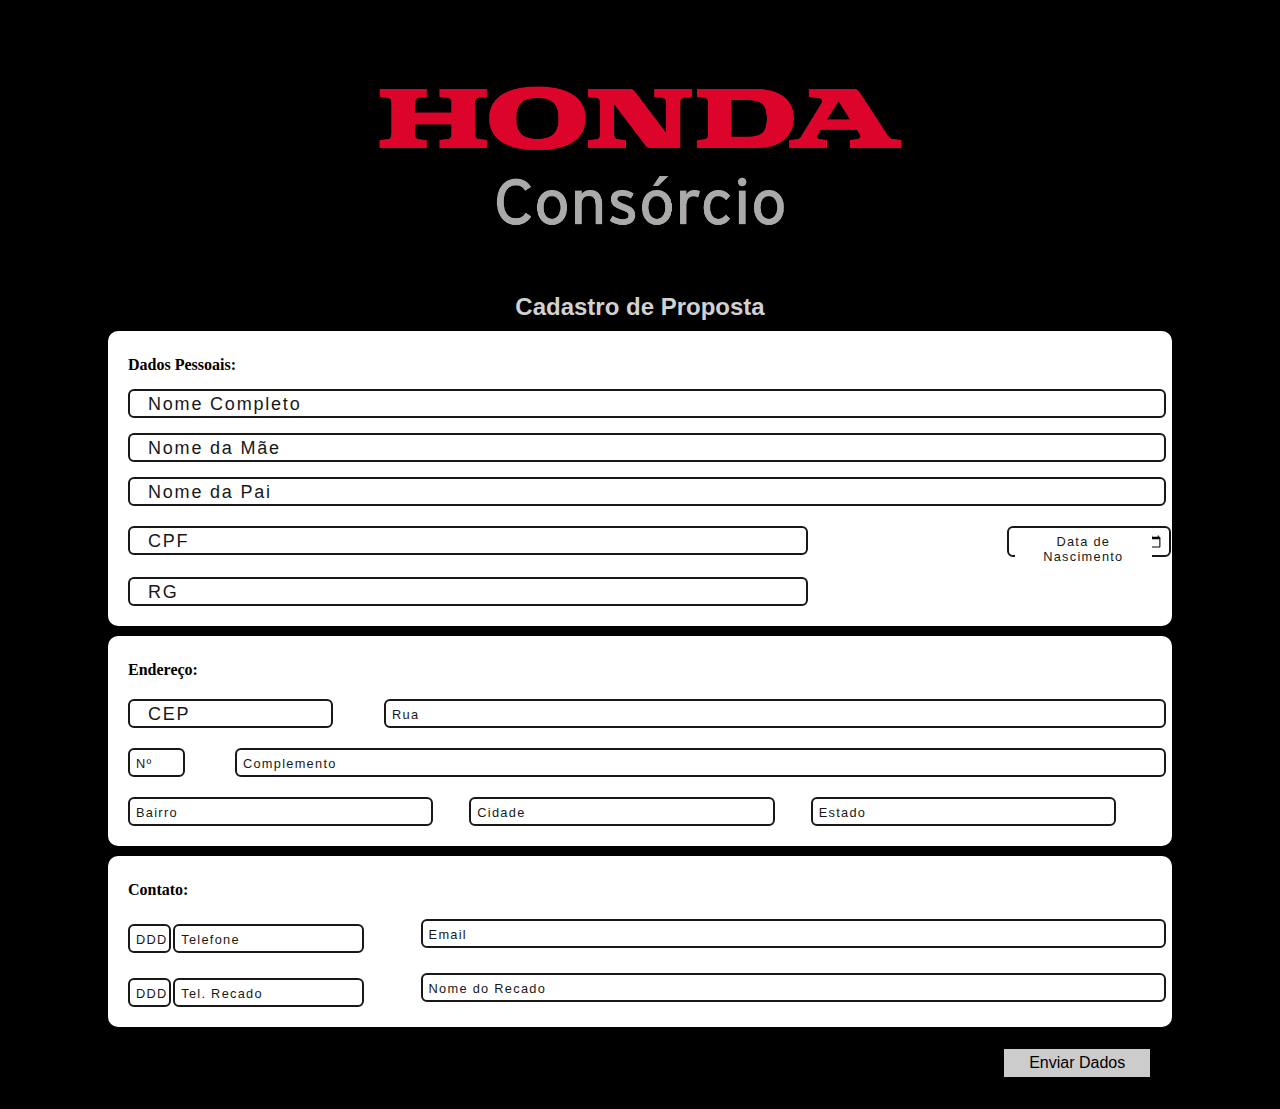
<file: Ladding-page-honda/cadastro.olw/cadastro.html>
<!DOCTYPE html>
<html lang="pt-br">
<head>
    <meta charset="UTF-8">
    <meta http-equiv="X-UA-Compatible" content="IE=edge">
    <meta name="viewport" content="width=device-width, initial-scale=1.0">
    <script src="validacao.js"></script>
    <script src="cep.js"></script>
    <link rel="stylesheet" href="pagcadastro.css">
    <title>Consorcio Honda</title>

</head>
<body>
    <header> <!--Topo-->
        <div>
            <!--Logo a cima da area de cadastro-->
            <div class="image-honda"> 
                <img src="img/logo_consorciohonda_color.png" width="50%">
            </div>
        </div>
    </header>
    <main>
        <!--Titulo da proposta-->
        <div class="container"> 
            <h2 class="titulo">Cadastro de Proposta</h2>
        </div>
        <!--area de cadastro  dados pessoais-->
        <div class="area-cadastro">
            <div class="container">
                <h4 class="titulo2">Dados Pessoais:</h4>
                <!--Nome-->
                <div class="cx cliente">
                    <input id="nome" type="text" onchange="validarNome()" required>
                    <span>Nome Completo</span>
                </div>
                <!--Mae-->
                <div class="cx cliente">
                    <input id="mae" type="text" onchange="validarMae()" required>
                    <span>Nome da Mãe</span>
                </div>
                <!--Pai-->
                <div class="cx cliente">
                    <input id="pai" type="text" onchange="validarPai()" required>
                    <span>Nome da Pai</span>
                </div>
                <!--Area dupla versão web cpf/data de nasc-->
                <div class="container duplo">
                    <!--cpf-->
                    <div class="cpf cx cliente">
                        <input id="cpf" type="text" onchange="validarCPF()" required>
                        <span>CPF</span>
                    </div>
                    <!--Data de Nascimento-->
                    <div class="data cx cliente">
                        <input id="data" type="date" required>
                        <span class="lado">Data de Nascimento</span>
                    </div>
                </div>
                <!--Area dupla versão web Rg/ data de emissão-->
                <div class="container duplo">
                    <!--rg-->
                    <div class="rg cx cliente">
                        <input id="rg" type="number" onclick="validarNasc()" onchange="validarNasc()" required>
                        <span>RG</span>
                    </div>
                    <!--emissão-->
                    <div class="data cx cliente">
                    </div>
                </div>
            </div>
        </div>
        <!--are de cadasto Endereço-->
        <div class="area-cadastro">
            <div class="container">
                <h4 class="titulo2">Endereço:</h4>
                <!--Area dupla versão web cep / rua-->
                <form method="get" action=".">
                    <div class="container duplo">
                        <!--cep-->
                        <div class="cep cx cliente" >
                            <input name="cep" id="cep" type="text" onchange="pesquisacep(this.value)"  required>
                            <span>CEP</span>
                        </div>
                        <!--rua-->
                        <div class="rua cx cliente">
                            <input name="rua" id="rua" type="text" required>
                            <span class="lado">Rua</span>
                        </div>
                    </div>
                    <!--Area dupla web e mobile Nº / complemento-->
                    <div class="container duplo numero">
                        <!--Numero-->
                        <div class="numero cx cliente">
                            <input id="numero" type="number" required>
                            <span class="lado">Nº</span>
                        </div>
                        <!--Complemento-->
                        <div class="Complemento cx cliente">
                            <input id="Complemento" type="text" required>
                            <span class="lado">Complemento</span>
                        </div>
                    </div>
                    <!--Area tripla versão web Barrio / cidade / estado -->
                    <div class="container triplo">
                        <!--Barrio-->
                        <div class="bairro cx cx2 cliente">
                            <input name="bairro" id="bairro" type="text" required>
                            <span class="lado">Bairro</span>
                        </div>
                        <!--Cidade-->
                        <div class="cidade cx cx2 cliente">
                            <input name="cidade" id="cidade" type="text" required>
                            <span class="lado">Cidade</span>
                        </div>
                        <!--estado-->
                        <div class="estado cx cx2 cliente">
                            <input name="uf" id="uf" type="text" required>
                            <span class="lado">Estado</span>
                        </div>
                    </div>
                </form>
            </div>
        </div>
        <!--Contatos-->
        <div class="area-cadastro">
            <div class="container">
                <h4 class="titulo2">Contato:</h4>
                <!--Telefone / email do recado cuidado ao mexer -->
                <div class="triplo">
                    <!--ddd/telefone-->
                    <div class="container duplo">
                        <div class="container telefone">
                            <!--ddd-->
                            <div class="ddd cx cliente">
                                <input id="ddd" type="number" required>
                                <span class="lado pequeno">DDD</span>
                            </div>
                            <!--Telefone-->
                            <div class="telefone cx cliente">
                                <input id="telefone" type="number" required>
                                <span class="lado">Telefone</span>
                            </div>
                        </div>
                        <!--email-->
                        <div class="email cx cliente ">
                            <input id="email" type="text" required>
                            <span class="lado">Email</span>
                        </div>
                    </div>
                </div>
                <!--Telefone do contato-->
                <div class="triplo">
                    <div class="container duplo">
                        <div class="container telefone">
                            <!--ddd-->
                            <div class="ddd cx cliente">
                                <input id="ddd2" type="number" required>
                                <span class="lado pequeno">DDD</span>
                            </div>
                            <!--Telefone do recado-->
                            <div class="telefone cx cliente">
                                <input id="telefonerec" type="number" required>
                                <span class="lado">Tel. Recado</span>
                            </div>
                        </div>
                        <!--Nome do Recado-->
                        <div class="email cx cliente ">
                            <input id="NomeRecado" type="text" required>
                            <span class="lado">Nome do Recado</span>
                        </div>
                    </div>
                </div>
            </div>
        </div>
        <div class="botao" onclick="enviar()">
            <a href="#" class="button8" >Enviar Dados</a>
        </div>
    </main>    
</body>
</html>
</file>
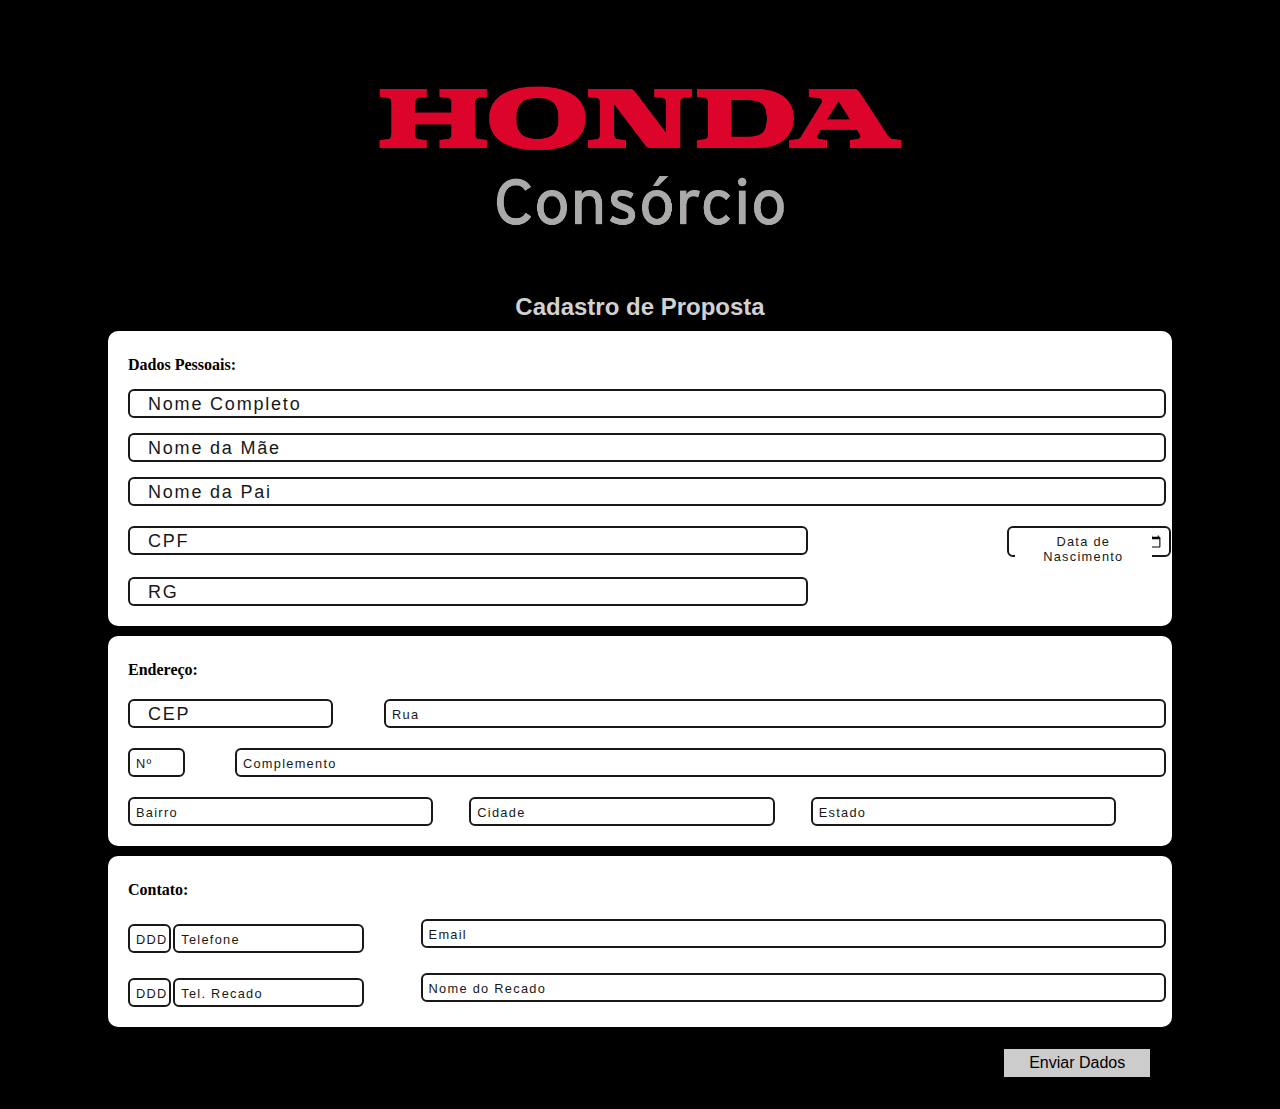
<file: Ladding-page-honda/cadastro/cadastro.html>
<!DOCTYPE html>
<html lang="pt-br">
<head>
    <meta charset="UTF-8">
    <meta http-equiv="X-UA-Compatible" content="IE=edge">
    <meta name="viewport" content="width=device-width, initial-scale=1.0">
    <script src="validacao.js"></script>
    <script src="cep.js"></script>
    <link rel="stylesheet" href="pagcadastro.css">
    <title>Consorcio Honda</title>

</head>
<body>
    <header> <!--Topo-->
        <div>
            <!--Logo a cima da area de cadastro-->
            <div class="image-honda"> 
                <img src="img/logo_consorciohonda_color.png" width="50%">
            </div>
        </div>
    </header>
    <main>
        <!--Titulo da proposta-->
        <div class="container"> 
            <h2 class="titulo">Cadastro de Proposta</h2>
        </div>
        <!--area de cadastro  dados pessoais-->
        <div class="area-cadastro">
            <div class="container">
                <h4 class="titulo2">Dados Pessoais:</h4>
                <!--Nome-->
                <div class="cx cliente">
                    <input id="nome" type="text" onchange="validarNome(this.value)" required>
                    <span>Nome Completo</span>
                </div>
                <!--Mae-->
                <div class="cx cliente">
                    <input id="mae" type="text" onchange="validarMae(this.value)" required>
                    <span>Nome da Mãe</span>
                </div>
                <!--Pai-->
                <div class="cx cliente">
                    <input id="pai" type="text" onchange="validarPai(this.value)" required>
                    <span>Nome da Pai</span>
                </div>
                <!--Area dupla versão web cpf/data de nasc-->
                <div class="container duplo">
                    <!--cpf-->
                    <div class="cpf cx cliente">
                        <input id="cpf" type="text" onchange="validarCPF()" required>
                        <span>CPF</span>
                    </div>
                    <!--Data de Nascimento-->
                    <div class="data cx cliente">
                        <input id="data" type="date" required>
                        <span class="lado">Data de Nascimento</span>
                    </div>
                </div>
                <!--Area dupla versão web Rg/ data de emissão-->
                <div class="container duplo">
                    <!--rg-->
                    <div class="rg cx cliente">
                        <input id="rg" type="number" onclick="validarNasc()" onchange="validarNasc()" required>
                        <span>RG</span>
                    </div>
                    <!--emissão-->
                    <div class="data cx cliente">
                    </div>
                </div>
            </div>
        </div>
        <!--are de cadasto Endereço-->
        <div class="area-cadastro">
            <div class="container">
                <h4 class="titulo2">Endereço:</h4>
                <!--Area dupla versão web cep / rua-->
                <form method="get" action=".">
                    <div class="container duplo">
                        <!--cep-->
                        <div class="cep cx cliente" >
                            <input name="cep" id="cep" type="text" onchange="pesquisacep(this.value)"  required>
                            <span>CEP</span>
                        </div>
                        <!--rua-->
                        <div class="rua cx cliente">
                            <input name="rua" id="rua" type="text" required>
                            <span class="lado">Rua</span>
                        </div>
                    </div>
                    <!--Area dupla web e mobile Nº / complemento-->
                    <div class="container duplo numero">
                        <!--Numero-->
                        <div class="numero cx cliente">
                            <input id="numero" type="number" required>
                            <span class="lado">Nº</span>
                        </div>
                        <!--Complemento-->
                        <div class="Complemento cx cliente">
                            <input id="Complemento" type="text" required>
                            <span class="lado">Complemento</span>
                        </div>
                    </div>
                    <!--Area tripla versão web Barrio / cidade / estado -->
                    <div class="container triplo">
                        <!--Barrio-->
                        <div class="bairro cx cx2 cliente">
                            <input name="bairro" id="bairro" type="text" required>
                            <span class="lado">Bairro</span>
                        </div>
                        <!--Cidade-->
                        <div class="cidade cx cx2 cliente">
                            <input name="cidade" id="cidade" type="text" required>
                            <span class="lado">Cidade</span>
                        </div>
                        <!--estado-->
                        <div class="estado cx cx2 cliente">
                            <input name="uf" id="uf" type="text" required>
                            <span class="lado">Estado</span>
                        </div>
                    </div>
                </form>
            </div>
        </div>
        <!--Contatos-->
        <div class="area-cadastro">
            <div class="container">
                <h4 class="titulo2">Contato:</h4>
                <!--Telefone / email do recado cuidado ao mexer -->
                <div class="triplo">
                    <!--ddd/telefone-->
                    <div class="container duplo">
                        <div class="container telefone">
                            <!--ddd-->
                            <div class="ddd cx cliente">
                                <input id="ddd" type="number" required>
                                <span class="lado pequeno">DDD</span>
                            </div>
                            <!--Telefone-->
                            <div class="telefone cx cliente">
                                <input id="telefone" type="number" required>
                                <span class="lado">Telefone</span>
                            </div>
                        </div>
                        <!--email-->
                        <div class="email cx cliente ">
                            <input id="email" type="text" required>
                            <span class="lado">Email</span>
                        </div>
                    </div>
                </div>
                <!--Telefone do contato-->
                <div class="triplo">
                    <div class="container duplo">
                        <div class="container telefone">
                            <!--ddd-->
                            <div class="ddd cx cliente">
                                <input id="ddd2" type="number" required>
                                <span class="lado pequeno">DDD</span>
                            </div>
                            <!--Telefone do recado-->
                            <div class="telefone cx cliente">
                                <input id="telefonerec" type="number" required>
                                <span class="lado">Tel. Recado</span>
                            </div>
                        </div>
                        <!--Nome do Recado-->
                        <div class="email cx cliente ">
                            <input id="NomeRecado" type="text" required>
                            <span class="lado">Nome do Recado</span>
                        </div>
                    </div>
                </div>
            </div>
        </div>
        <div class="botao" onclick="enviar()">
            <a href="#" class="button8" >Enviar Dados</a>
        </div>
    </main>    
</body>
</html>
</file>
<file: Ladding-page-honda/cadastro.olw/pagcadastro.css>
@charset "UTF-8";

*{
    padding: 0;
    margin: 0;
}

body{
    background-color: Black;
}

.area-cadastro{
    background-color: white;
    width: 80%;
    margin: auto;
    border-radius: 10px;
    margin-top: 10px;
    margin-bottom: 10px;
    padding: 20px;
}

.image-honda{
    text-align: center;
    margin-top: 30px;
}

.container{
    margin: auto;
    width: 100%;
    text-align: center;
    margin-top: 5px;
    
}
.cx{
    margin-top: 15px;
}

.titulo{
    font-family: 'Trebuchet MS', 'Lucida Sans Unicode', 'Lucida Grande', 'Lucida Sans', Arial, sans-serif;
    color: rgb(209, 209, 209);
}

.cliente{
    position: relative;
}

input{
    width: 100%;
    padding: 5px;
    border-radius: 6px;
    color: #181818;
    outline: none;
    border: 2px solid #181818;
}
span{
    position: absolute;
    top: 5px;
    left: 20px;
    font-size: 18px;
    letter-spacing: 0.1em;
    pointer-events: none;
    font-weight: 500;
    font-family: sans-serif;
    transition: .4s;
    color: #181818;
    background-color: #fff;
}

input:focus{
    border: none;
    outline: 2px solid #181818;
}

input:focus + span,
input:valid + span{
    top: -12px;
    font-size: 15px;
    padding: 0 1px;
    background: #fff;
}

#data{
    padding-left: 17px;
    width: 95%;
}
#emissao{
    padding-left: 17px;
    width: 95%;
}

.titulo2{
    text-align: left;
    text-align: justify;
}

.numero{
    text-align: left;
}

#numero{
    width: 40%;
    
}

.ddd{
    width: 10%;
    margin-right: 16px;
}

.pequeno{
    font-size: 0.9em;
}

.telefone{
    display: flex;
    align-items: center;
    justify-content: flex-start;
}

.Complemento{
    width: 160%;
}

.botao{
    margin: auto;
    text-align: right;
    padding-bottom: 30px;
    padding-top: 10px;
    width: 80%;
}

a.button8{
    display:inline-block;
    padding:0.2em 1.45em;
    margin:0.1em;
    border:0.15em solid #CCCCCC;
    box-sizing: border-box;
    text-decoration:none;
    font-family:'Segoe UI','Roboto',sans-serif;
    font-weight:400;
    color:#000000;
    background-color:#CCCCCC;
    text-align:center;
    position:relative;
}
a.button8:hover{
    border-color:#7a7a7a;
}
a.button8:active{
    background-color:#999999;
}
@media all and (max-width:30em){
    a.button8{
        display:block;
        margin:0.2em auto;
    }
}    
    


@media screen and (max-width: 750px) { 
    .numero{
        display: flex;
        align-items: flex-start;
        justify-content: space-between;
    }
    .pequeno{
        left: 7px;
        font-size: 0.8em;
    }
    
    


}
@media screen and (min-width: 750px) { 
    .duplo{
        display: flex;
        align-items: flex-start;
        justify-content: space-between;
    }
    .cpf,.rg,.rua{
        width: 65%;
    }
    .lado{
        font-size: .8em;
        text-align: center;
        left: 8px;
        top: 8px;  
    }
    #data:focus{
        border: none;
        outline: 2px solid #181818;
    }
    #data:focus + span,
    #data:valid + span{
    top: -12px;
    font-size: .8em;
    padding: 0 1px;
    background: #fff;
    }
    #emissao:focus{
        border: none;
        outline: 2px solid #181818;
    }
    #emissao:focus + span,
    #emissao:valid + span{
    top: -12px;
    font-size: .8em;
    padding: 0 1px;
    background: #fff;
    }
    .triplo{
        display: flex;
        align-items: center;
        justify-content: space-between;
    }  
    
    .cx2{
        margin-right: 50px;
        width: 30%;
    }
    .email {
        width: 100%;
    }

}
@media screen and (min-width: 1000px) {
    .rua{
        width: 75%;
    }
    .email {
        width: 250%;
        text-align: left;
    }
}
</file>
<file: Ladding-page-honda/cadastro/pagcadastro.css>
@charset "UTF-8";

*{
    padding: 0;
    margin: 0;
}

body{
    background-color: Black;
}

.area-cadastro{
    background-color: white;
    width: 80%;
    margin: auto;
    border-radius: 10px;
    margin-top: 10px;
    margin-bottom: 10px;
    padding: 20px;
}

.image-honda{
    text-align: center;
    margin-top: 30px;
}

.container{
    margin: auto;
    width: 100%;
    text-align: center;
    margin-top: 5px;
    
}
.cx{
    margin-top: 15px;
}

.titulo{
    font-family: 'Trebuchet MS', 'Lucida Sans Unicode', 'Lucida Grande', 'Lucida Sans', Arial, sans-serif;
    color: rgb(209, 209, 209);
}

.cliente{
    position: relative;
}

input{
    width: 100%;
    padding: 5px;
    border-radius: 6px;
    color: #181818;
    outline: none;
    border: 2px solid #181818;
}
span{
    position: absolute;
    top: 5px;
    left: 20px;
    font-size: 18px;
    letter-spacing: 0.1em;
    pointer-events: none;
    font-weight: 500;
    font-family: sans-serif;
    transition: .4s;
    color: #181818;
    background-color: #fff;
}

input:focus{
    border: none;
    outline: 2px solid #181818;
}

input:focus + span,
input:valid + span{
    top: -12px;
    font-size: 15px;
    padding: 0 1px;
    background: #fff;
}

#data{
    padding-left: 17px;
    width: 95%;
}
#emissao{
    padding-left: 17px;
    width: 95%;
}

.titulo2{
    text-align: left;
    text-align: justify;
}

.numero{
    text-align: left;
}

#numero{
    width: 40%;
    
}

.ddd{
    width: 10%;
    margin-right: 16px;
}

.pequeno{
    font-size: 0.9em;
}

.telefone{
    display: flex;
    align-items: center;
    justify-content: flex-start;
}

.Complemento{
    width: 160%;
}

.botao{
    margin: auto;
    text-align: right;
    padding-bottom: 30px;
    padding-top: 10px;
    width: 80%;
}

a.button8{
    display:inline-block;
    padding:0.2em 1.45em;
    margin:0.1em;
    border:0.15em solid #CCCCCC;
    box-sizing: border-box;
    text-decoration:none;
    font-family:'Segoe UI','Roboto',sans-serif;
    font-weight:400;
    color:#000000;
    background-color:#CCCCCC;
    text-align:center;
    position:relative;
}
a.button8:hover{
    border-color:#7a7a7a;
}
a.button8:active{
    background-color:#999999;
}
@media all and (max-width:30em){
    a.button8{
        display:block;
        margin:0.2em auto;
    }
}    
    


@media screen and (max-width: 750px) { 
    .numero{
        display: flex;
        align-items: flex-start;
        justify-content: space-between;
    }
    .pequeno{
        left: 7px;
        font-size: 0.8em;
    }
    
    


}
@media screen and (min-width: 750px) { 
    .duplo{
        display: flex;
        align-items: flex-start;
        justify-content: space-between;
    }
    .cpf,.rg,.rua{
        width: 65%;
    }
    .lado{
        font-size: .8em;
        text-align: center;
        left: 8px;
        top: 8px;  
    }
    #data:focus{
        border: none;
        outline: 2px solid #181818;
    }
    #data:focus + span,
    #data:valid + span{
    top: -12px;
    font-size: .8em;
    padding: 0 1px;
    background: #fff;
    }
    #emissao:focus{
        border: none;
        outline: 2px solid #181818;
    }
    #emissao:focus + span,
    #emissao:valid + span{
    top: -12px;
    font-size: .8em;
    padding: 0 1px;
    background: #fff;
    }
    .triplo{
        display: flex;
        align-items: center;
        justify-content: space-between;
    }  
    
    .cx2{
        margin-right: 50px;
        width: 30%;
    }
    .email {
        width: 100%;
    }

}
@media screen and (min-width: 1000px) {
    .rua{
        width: 75%;
    }
    .email {
        width: 250%;
        text-align: left;
    }
}
</file>
